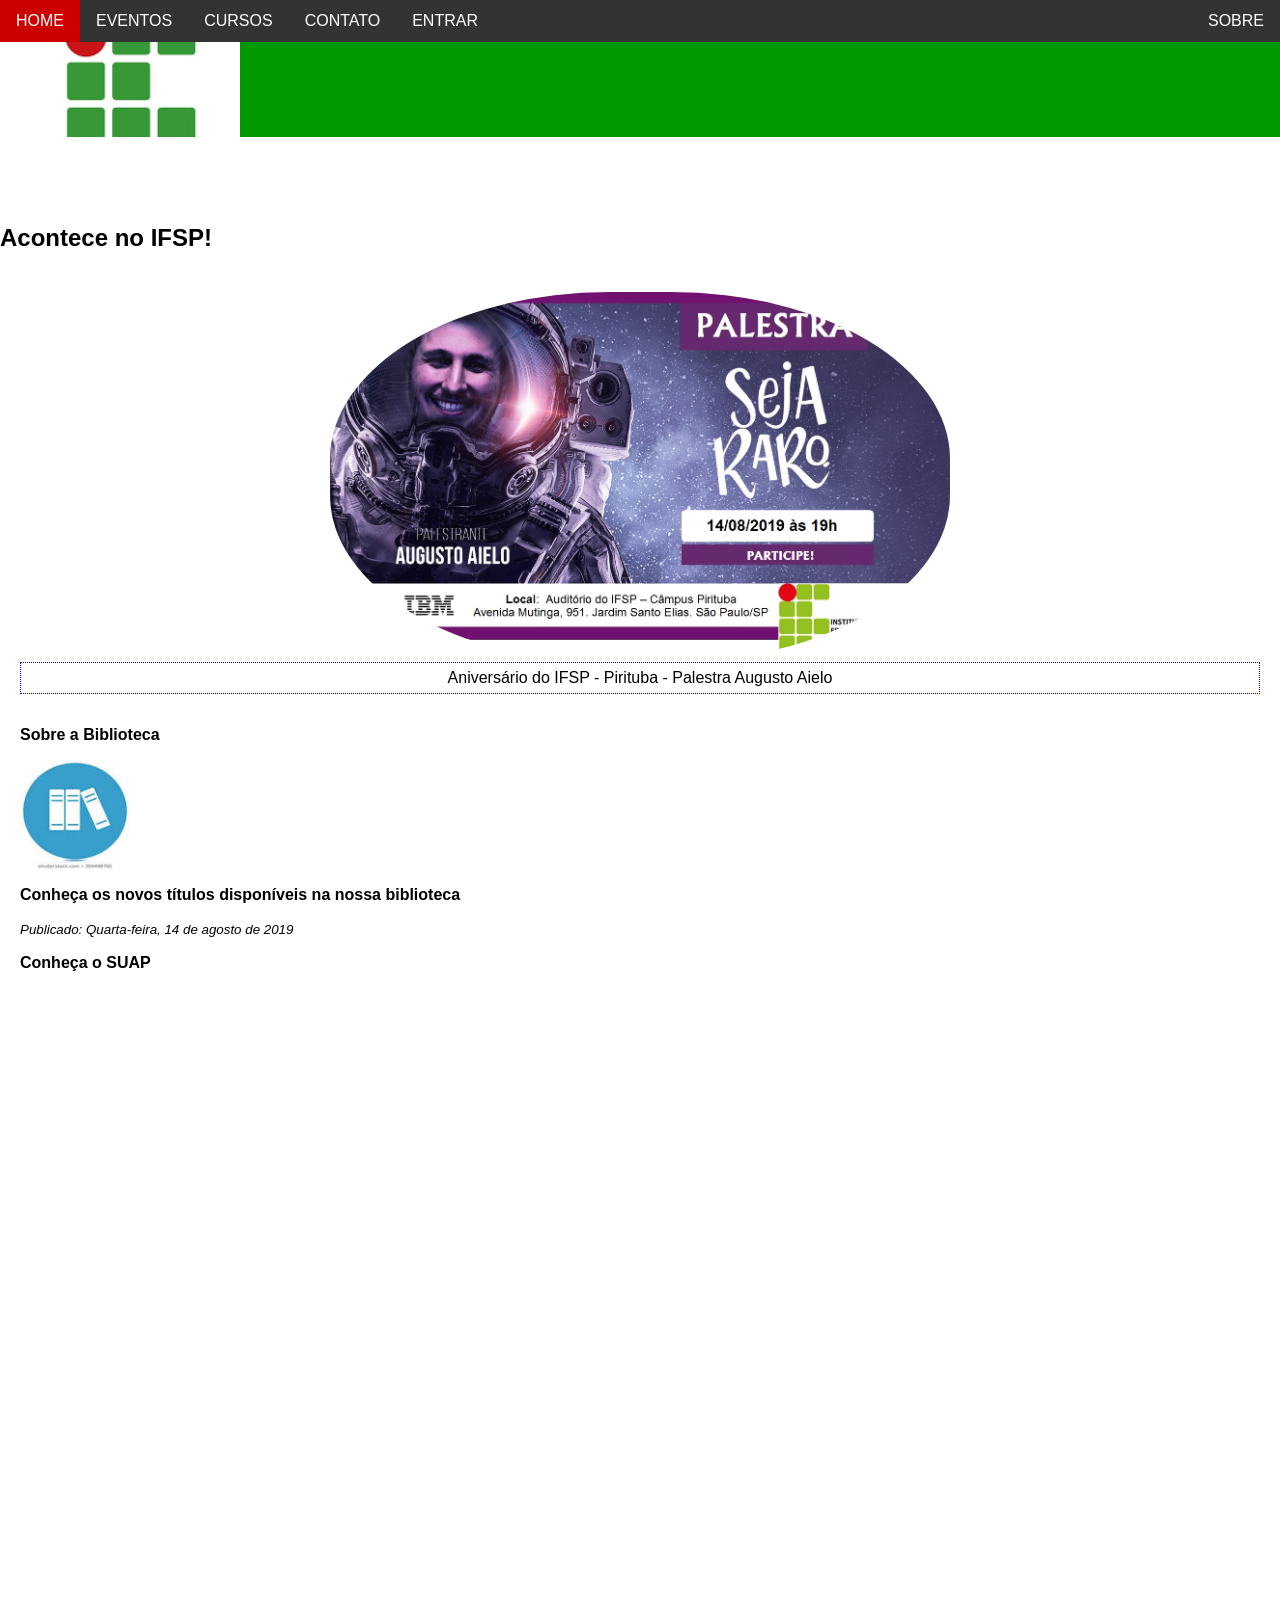
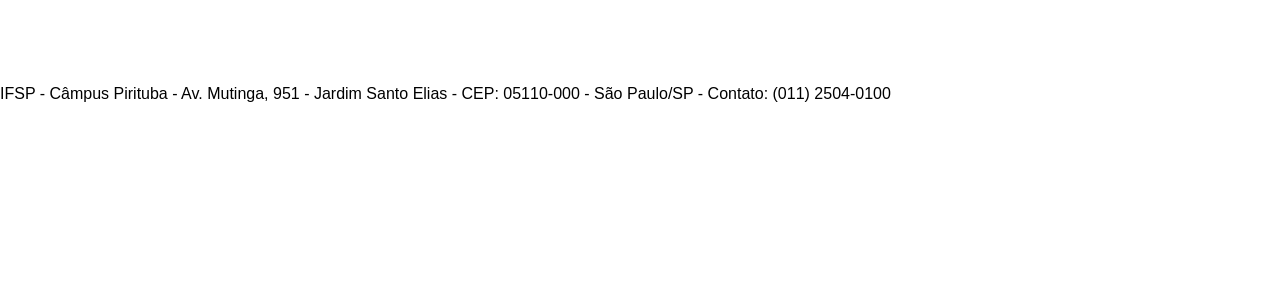
<file: index.html>
<!DOCTYPE html>
<html lang="pt-BR">
  <head>
    <meta charset="UTF-8" />
    <title>HOME - IFSP - Pirituba - CSS - Semana 06</title>
    <link rel="shortcut icon" href="favicon.ico" type="image/x-icon" />
    <link rel="stylesheet" href="css/conteudo.css" />
    <script src="js/disabling.js"></script>
  </head>

  <body id="top">
    <header id="cabecalho">
      <nav>
        <object width="100%" height="200px" data="menu.html"></object>
      </nav>
    </header>

    <main id="conteudo">
      <section id="bloco-evento-home">
        <h1>Acontece no IFSP!</h1>
        <figure>
          <a href="eventos.html" aria-label="Abrir página de eventos">
            <img id="img-palestra" src="SEJA_RARO.jpg" alt="Palestra Seja Raro" />
          </a>
          <figcaption>Aniversário do IFSP - Pirituba - Palestra Augusto Aielo</figcaption>
        </figure>
      </section>

      <section aria-labelledby="biblioteca" style="margin-left: 20px">
        <h2 id="biblioteca">Sobre a Biblioteca</h2>

        <p>
          <a href="#suap" aria-label="Ir para SUAP">
            <img src="library.jpeg" alt="Biblioteca" style="width:110px; height:110px; border-radius:0; margin:0" />
          </a>
        </p>

        <h2>Conheça os novos títulos disponíveis na nossa biblioteca</h2>
        <p><small><em>Publicado: Quarta-feira, 14 de agosto de 2019</em></small></p>

        <h2 id="suap">Conheça o SUAP</h2>
        <div class="videoWrapper">
          <iframe
            width="560"
            height="315"
            src="https://www.youtube.com/embed/yVbOcB1ryh0"
            title="YouTube video player"
            frameborder="0"
            allow="accelerometer; autoplay; clipboard-write; encrypted-media; gyroscope; picture-in-picture"
            allowfullscreen
          ></iframe>
        </div>
      </section>
    </main>

    <footer>
      <object width="100%" height="200px" data="rodape.html"></object>
    </footer>
  </body>
</html>
</file>
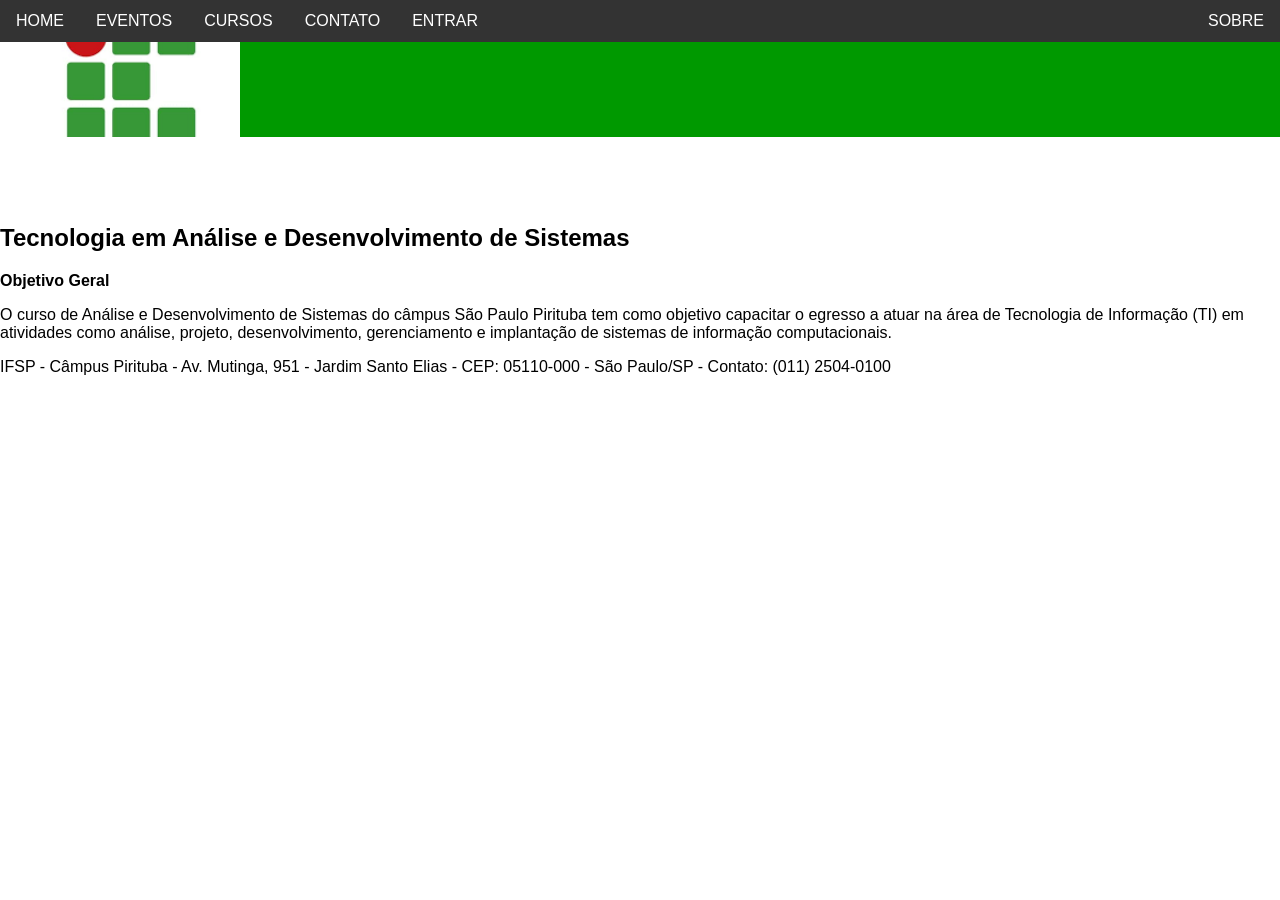
<file: ads.html>
<!DOCTYPE html>
<html lang="pt-BR">
  <head>
    <meta charset="UTF-8" />
    <meta name="viewport" content="width=device-width, initial-scale=1" />
    <link rel="shortcut icon" href="favicon.ico" type="image/x-icon" />
    <link rel="stylesheet" href="css/menu.css" />
    <link rel="stylesheet" href="css/conteudo.css" />
    <title>ADS - IFSP - Pirituba</title>
  </head>
  <body id="top">
    <header>
      <object width="100%" height="200px" data="menu.html"></object>
    </header>

    <main id="conteudo">
      <section>
        <h1>Tecnologia em Análise e Desenvolvimento de Sistemas</h1>
        <h2>Objetivo Geral</h2>
        <p>
          O curso de Análise e Desenvolvimento de Sistemas do câmpus São Paulo
          Pirituba tem como objetivo capacitar o egresso a atuar na área de
          Tecnologia de Informação (TI) em atividades como análise, projeto,
          desenvolvimento, gerenciamento e implantação de sistemas de informação
          computacionais.
        </p>
      </section>
    </main>

    <footer>
      <object width="100%" height="200px" data="rodape.html"></object>
    </footer>
  </body>
</html>
</file>
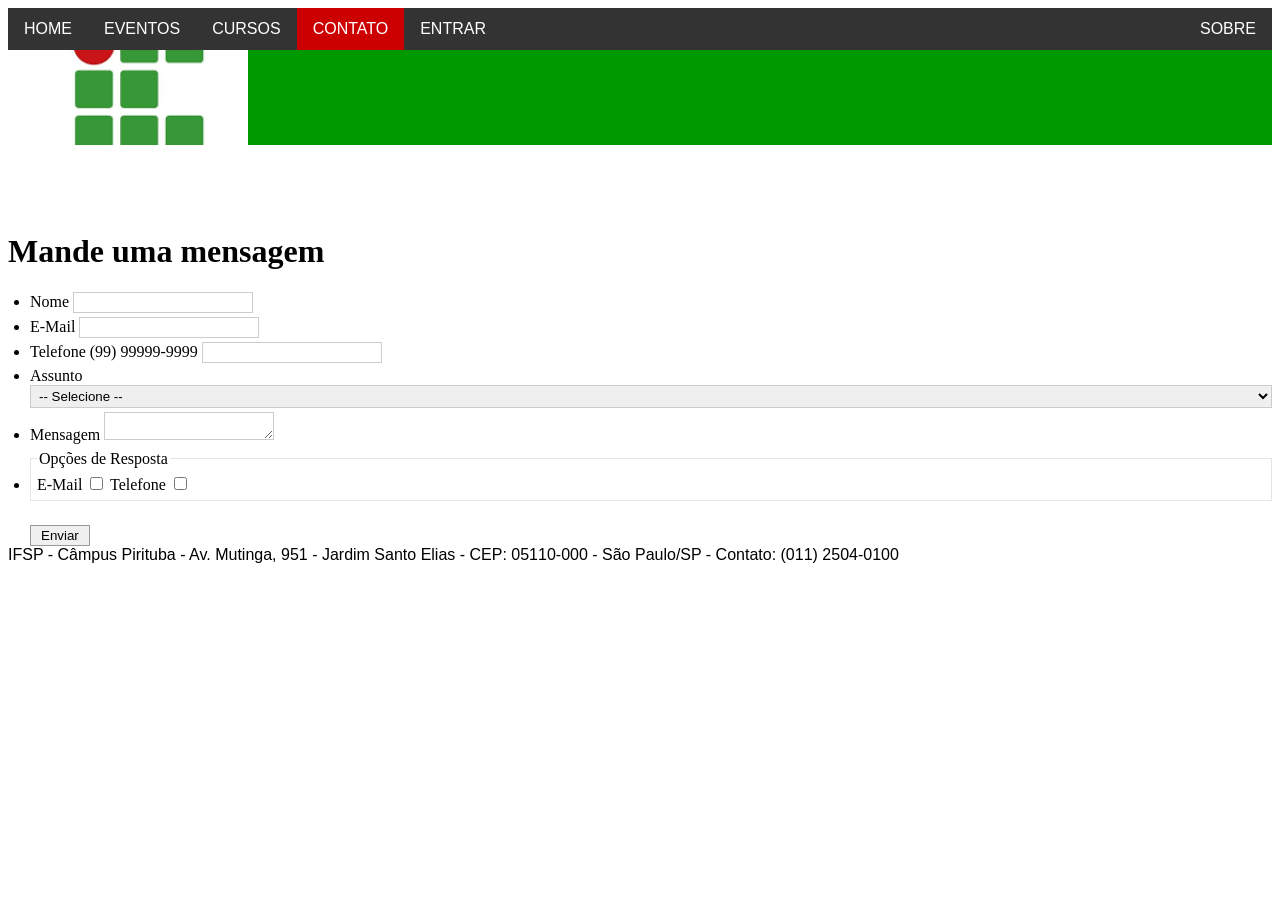
<file: contato.html>
<!DOCTYPE html>
<html lang="pt-BR">
  <head>
    <meta charset="UTF-8" />
    <title>Contato - IFSP - Pirituba</title>
    <link rel="shortcut icon" href="favicon.ico" type="image/x-icon" />
    <link rel="stylesheet" href="css/formularios.css" />
    <script src="js/disabling.js"></script>
  </head>
  <body>
    <header id="cabecalho">
      <nav>
        <object width="100%" height="200px" data="menu.html"></object>
      </nav>
    </header>

    <main>
      <h1>Mande uma mensagem</h1>
      <form method="POST">
        <ul>
          <li>
            <label for="contato-nome">Nome</label>
            <input type="text" name="nome" id="contato-nome" required />
          </li>
          <li>
            <label for="contato-email">E-Mail</label>
            <input type="email" name="email" id="contato-email" />
          </li>
          <li>
            <label for="contato-telefone">Telefone (99) 99999-9999 </label>
            <input type="tel" name="telefone" id="contato-telefone" pattern="\\([0-9]{2}\\) [0-9]{4,6}-[0-9]{3,4}$" />
          </li>
          <li>
            <label for="contato-assunto">Assunto</label>
            <select name="assunto" id="contato-assunto" required>
              <option value=""> -- Selecione --</option>
              <option value="R">Reclamação</option>
              <option value="S">Sugestão</option>
            </select>
          </li>
          <li>
            <label for="contato-mensagem">Mensagem</label>
            <textarea name="mensagem" id="contato-mensagem"></textarea>
          </li>
          <li>
            <fieldset>
              <legend>Opções de Resposta</legend>
              <label for="contato-resposta-email">E-Mail
                <input id="contato-resposta-email" type="checkbox" name="resposta" value="E" />
              </label>
              <label for="contato-resposta-telefone">Telefone</label>
              <input id="contato-resposta-telefone" type="checkbox" name="resposta" value="T" />
            </fieldset>
          </li>
          <br />
          <input type="submit" value="Enviar" />
        </ul>
      </form>
    </main>

    <footer>
      <object width="100%" height="200px" data="rodape.html"></object>
    </footer>
  </body>
</html>
</file>
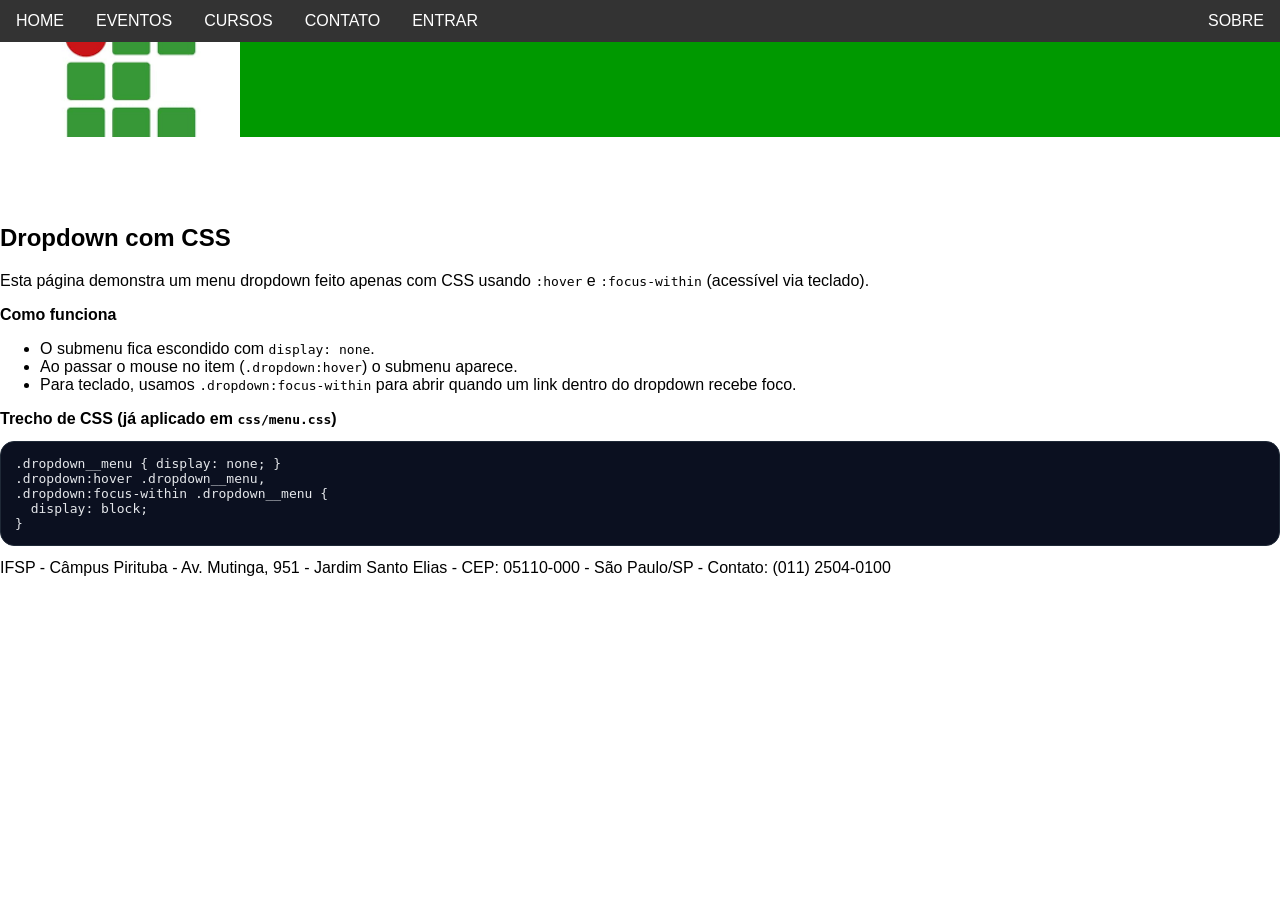
<file: css-dropdown.html>
<!DOCTYPE html>
<html lang="pt-BR">
  <head>
    <meta charset="UTF-8" />
    <meta name="viewport" content="width=device-width, initial-scale=1" />
    <link rel="shortcut icon" href="favicon.ico" type="image/x-icon" />
    <link rel="stylesheet" href="css/menu.css" />
    <link rel="stylesheet" href="css/conteudo.css" />
    <title>CSS Dropdown - Semana 06</title>
  </head>
  <body id="top">
    <header>
      <object width="100%" height="200px" data="menu.html"></object>
    </header>

    <main id="conteudo">
      <section>
        <h1>Dropdown com CSS</h1>
        <p>
          Esta página demonstra um menu dropdown feito apenas com CSS usando
          <code>:hover</code> e <code>:focus-within</code> (acessível via teclado).
        </p>

        <h2>Como funciona</h2>
        <ul>
          <li>
            O submenu fica escondido com <code>display: none</code>.
          </li>
          <li>
            Ao passar o mouse no item (<code>.dropdown:hover</code>) o submenu
            aparece.
          </li>
          <li>
            Para teclado, usamos <code>.dropdown:focus-within</code> para abrir
            quando um link dentro do dropdown recebe foco.
          </li>
        </ul>

        <h2>Trecho de CSS (já aplicado em <code>css/menu.css</code>)</h2>
        <pre
          style="
            white-space: pre-wrap;
            background: #0b1020;
            color: #e5e7eb;
            padding: 14px;
            border-radius: 14px;
            border: 1px solid #1f2937;
          "
        >
.dropdown__menu { display: none; }
.dropdown:hover .dropdown__menu,
.dropdown:focus-within .dropdown__menu {
  display: block;
}</pre
        >
      </section>
    </main>

    <footer>
      <object width="100%" height="200px" data="rodape.html"></object>
    </footer>
  </body>
</html>
</file>
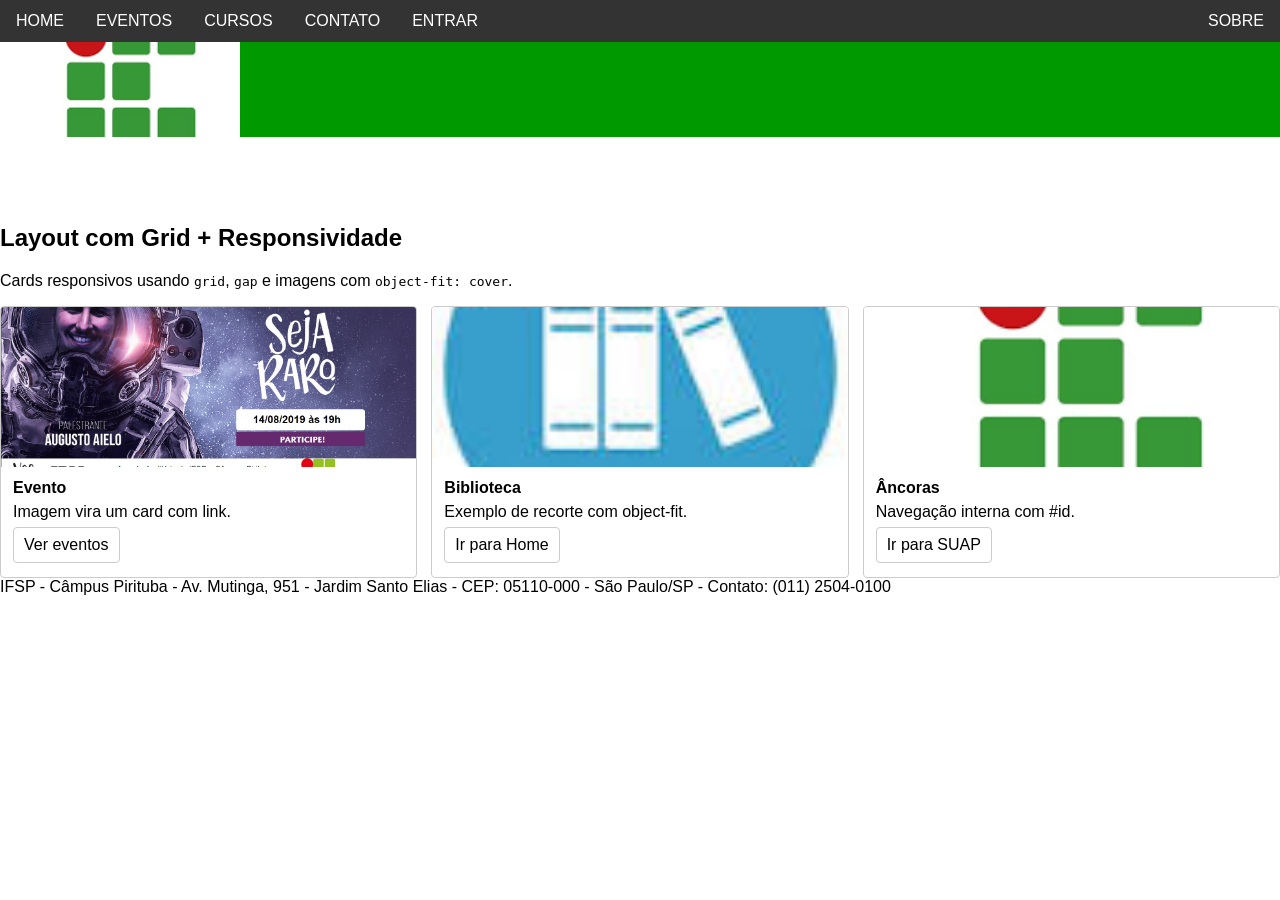
<file: css-layout.html>
<!DOCTYPE html>
<html lang="pt-BR">
  <head>
    <meta charset="UTF-8" />
    <meta name="viewport" content="width=device-width, initial-scale=1" />
    <link rel="shortcut icon" href="favicon.ico" type="image/x-icon" />
    <link rel="stylesheet" href="css/menu.css" />
    <link rel="stylesheet" href="css/conteudo.css" />
    <title>CSS Layout - Semana 06</title>
    <style>
      .grid {
        display: grid;
        grid-template-columns: repeat(3, minmax(0, 1fr));
        gap: 14px;
      }

      @media (max-width: 900px) {
        .grid {
          grid-template-columns: repeat(2, minmax(0, 1fr));
        }
      }

      @media (max-width: 560px) {
        .grid {
          grid-template-columns: 1fr;
        }
      }

      .card {
        border: 1px solid #ccc;
        border-radius: 4px;
        background: #fff;
        overflow: hidden;
        box-shadow: none;
        display: flex;
        flex-direction: column;
      }

      .card img {
        width: 100%;
        height: 160px;
        object-fit: cover;
        display: block;
      }

      .card__body {
        padding: 12px 12px 14px;
        display: flex;
        flex-direction: column;
        gap: 6px;
      }

      .card__title {
        margin: 0;
        font-weight: 700;
      }

      .card__link {
        align-self: flex-start;
        text-decoration: none;
        color: #000;
        border: 1px solid #ccc;
        padding: 8px 10px;
        border-radius: 4px;
      }

      .card__link:hover,
      .card__link:focus-visible {
        background: #ddd;
        outline: none;
      }
    </style>
  </head>
  <body id="top">
    <header>
      <object width="100%" height="200px" data="menu.html"></object>
    </header>

    <main id="conteudo">
      <section>
        <h1>Layout com Grid + Responsividade</h1>
        <p>
          Cards responsivos usando <code>grid</code>, <code>gap</code> e imagens
          com <code>object-fit: cover</code>.
        </p>

        <div class="grid" role="list">
          <article class="card" role="listitem">
            <img src="SEJA_RARO.jpg" alt="Evento Seja Raro" loading="lazy" />
            <div class="card__body">
              <p class="card__title">Evento</p>
              <div>Imagem vira um card com link.</div>
              <a class="card__link" href="eventos.html">Ver eventos</a>
            </div>
          </article>

          <article class="card" role="listitem">
            <img src="library.jpeg" alt="Biblioteca" loading="lazy" />
            <div class="card__body">
              <p class="card__title">Biblioteca</p>
              <div>Exemplo de recorte com object-fit.</div>
              <a class="card__link" href="index.html#biblioteca">Ir para Home</a>
            </div>
          </article>

          <article class="card" role="listitem">
            <img src="ifsp.png" alt="IFSP" loading="lazy" />
            <div class="card__body">
              <p class="card__title">Âncoras</p>
              <div>Navegação interna com #id.</div>
              <a class="card__link" href="index.html#suap">Ir para SUAP</a>
            </div>
          </article>
        </div>
      </section>
    </main>

    <footer>
      <object width="100%" height="200px" data="rodape.html"></object>
    </footer>
  </body>
</html>
</file>
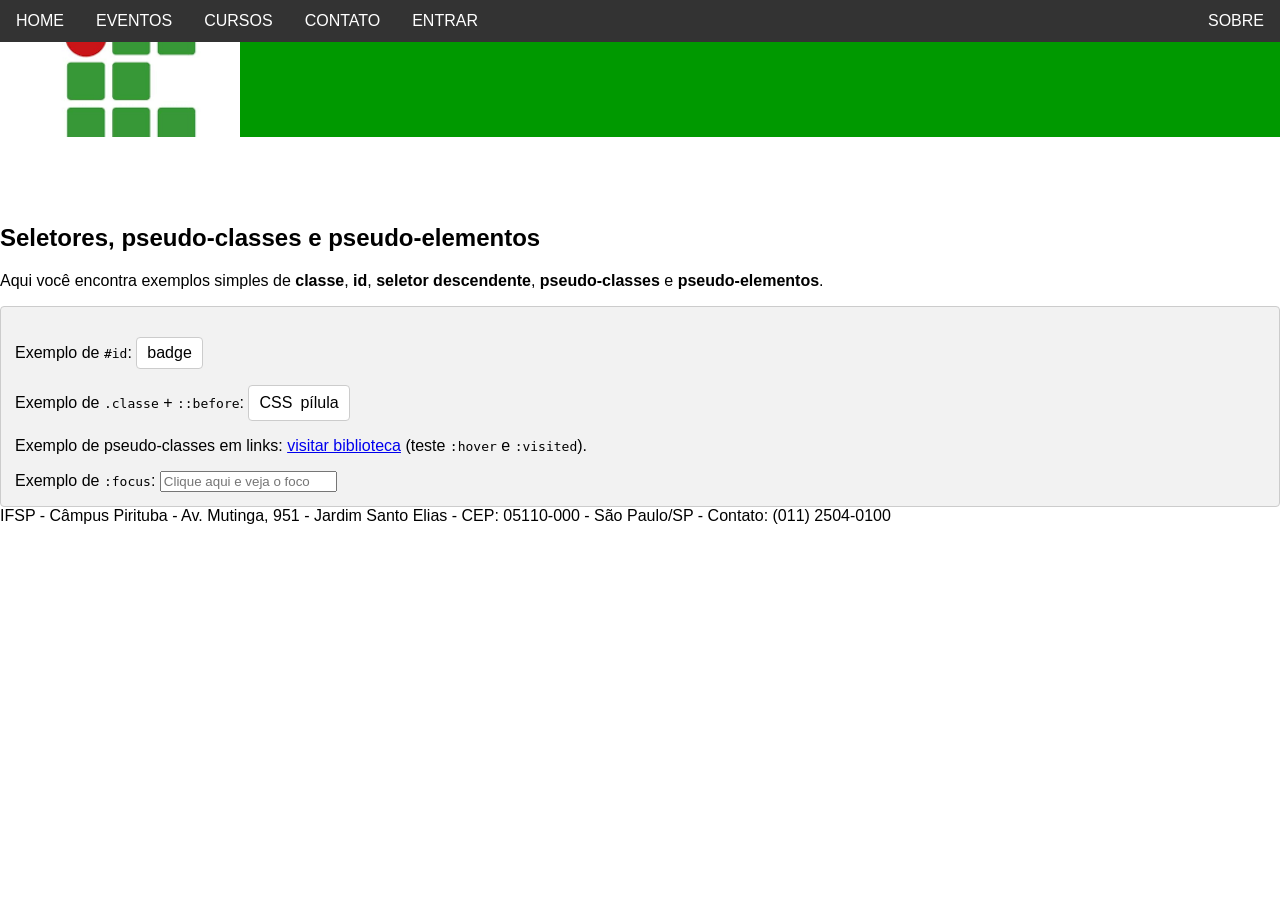
<file: css-selectors.html>
<!DOCTYPE html>
<html lang="pt-BR">
  <head>
    <meta charset="UTF-8" />
    <meta name="viewport" content="width=device-width, initial-scale=1" />
    <link rel="shortcut icon" href="favicon.ico" type="image/x-icon" />
    <link rel="stylesheet" href="css/menu.css" />
    <link rel="stylesheet" href="css/conteudo.css" />
    <title>CSS Seletores - Semana 06</title>
    <style>
      .demo {
        border: 1px solid #ccc;
        background: #f2f2f2;
        padding: 14px;
        border-radius: 4px;
      }

      #badge {
        display: inline-block;
        padding: 6px 10px;
        border-radius: 4px;
        background: #fff;
        border: 1px solid #ccc;
      }

      .demo a {
        color: #0000ee;
      }

      .demo a:hover {
        border-bottom-style: solid;
      }

      .demo a:visited {
        color: #6d28d9;
      }

      .pill::before {
        content: "CSS";
        margin-right: 8px;
      }

      .pill {
        display: inline-flex;
        align-items: center;
        padding: 8px 10px;
        border-radius: 4px;
        border: 1px solid #ccc;
        background: #fff;
      }

      input[type="text"].input-demo:focus {
        outline: 2px solid #999;
      }
    </style>
  </head>
  <body id="top">
    <header>
      <object width="100%" height="200px" data="menu.html"></object>
    </header>

    <main id="conteudo">
      <section>
        <h1>Seletores, pseudo-classes e pseudo-elementos</h1>
        <p>
          Aqui você encontra exemplos simples de <strong>classe</strong>,
          <strong>id</strong>, <strong>seletor descendente</strong>,
          <strong>pseudo-classes</strong> e <strong>pseudo-elementos</strong>.
        </p>

        <div class="demo">
          <p>
            Exemplo de <code>#id</code>:
            <span id="badge">badge</span>
          </p>

          <p>
            Exemplo de <code>.classe</code> + <code>::before</code>:
            <span class="pill">pílula</span>
          </p>

          <p>
            Exemplo de pseudo-classes em links:
            <a href="index.html#biblioteca">visitar biblioteca</a>
            (teste <code>:hover</code> e <code>:visited</code>).
          </p>

          <label for="i">Exemplo de <code>:focus</code>:</label>
          <input
            id="i"
            type="text"
            class="input-demo"
            placeholder="Clique aqui e veja o foco"
          />
        </div>
      </section>
    </main>

    <footer>
      <object width="100%" height="200px" data="rodape.html"></object>
    </footer>
  </body>
</html>
</file>
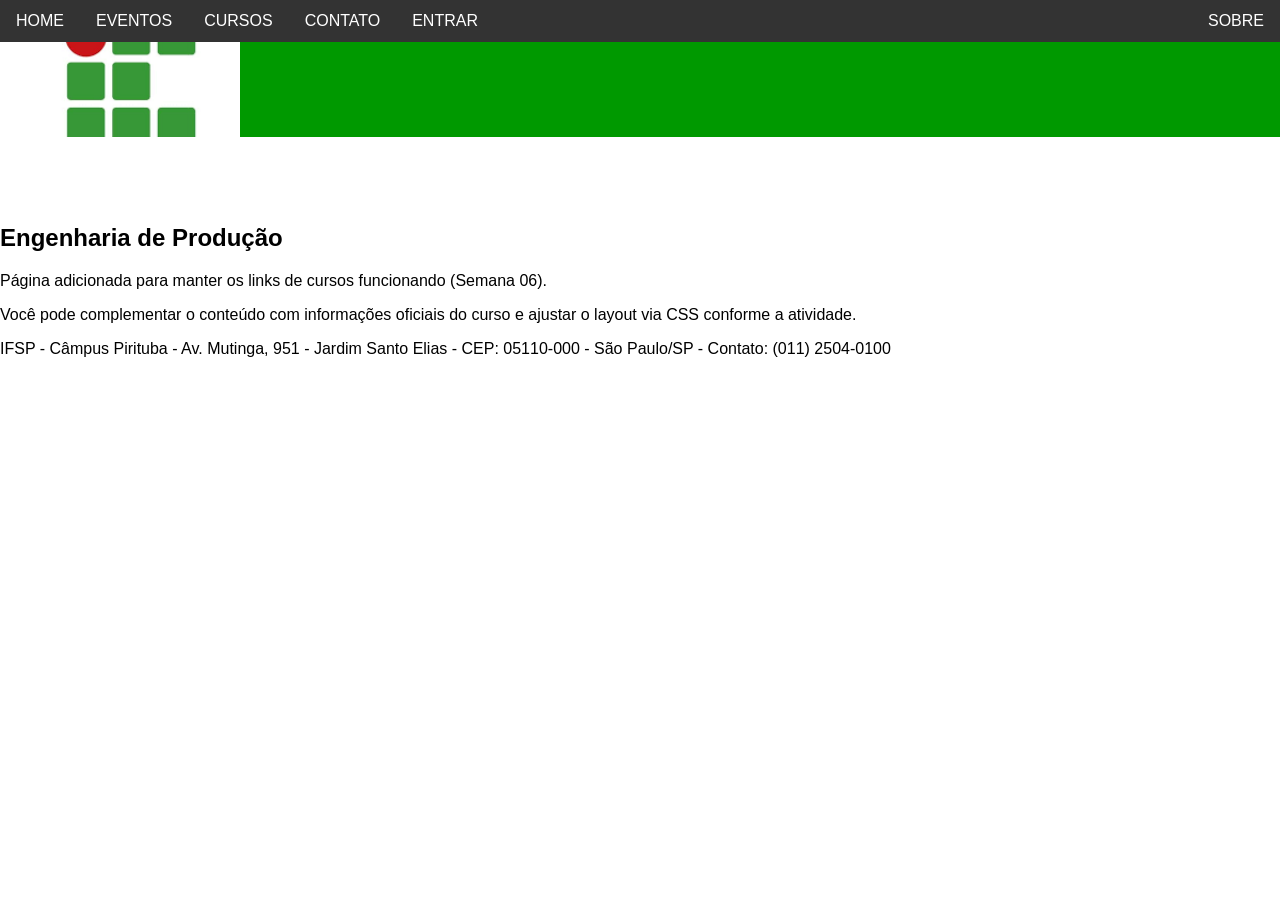
<file: engenharia-producao.html>
<!DOCTYPE html>
<html lang="pt-BR">
  <head>
    <meta charset="UTF-8" />
    <meta name="viewport" content="width=device-width, initial-scale=1" />
    <link rel="shortcut icon" href="favicon.ico" type="image/x-icon" />
    <link rel="stylesheet" href="css/menu.css" />
    <link rel="stylesheet" href="css/conteudo.css" />
    <title>Engenharia de Produção - IFSP - Pirituba</title>
  </head>
  <body id="top">
    <header>
      <object width="100%" height="200px" data="menu.html"></object>
    </header>
    <main id="conteudo">
      <section>
        <h1>Engenharia de Produção</h1>
        <p>
          Página adicionada para manter os links de cursos funcionando (Semana 06).
        </p>
        <p>
          Você pode complementar o conteúdo com informações oficiais do curso e
          ajustar o layout via CSS conforme a atividade.
        </p>
      </section>
    </main>
    <footer>
      <object width="100%" height="200px" data="rodape.html"></object>
    </footer>
  </body>
</html>
</file>
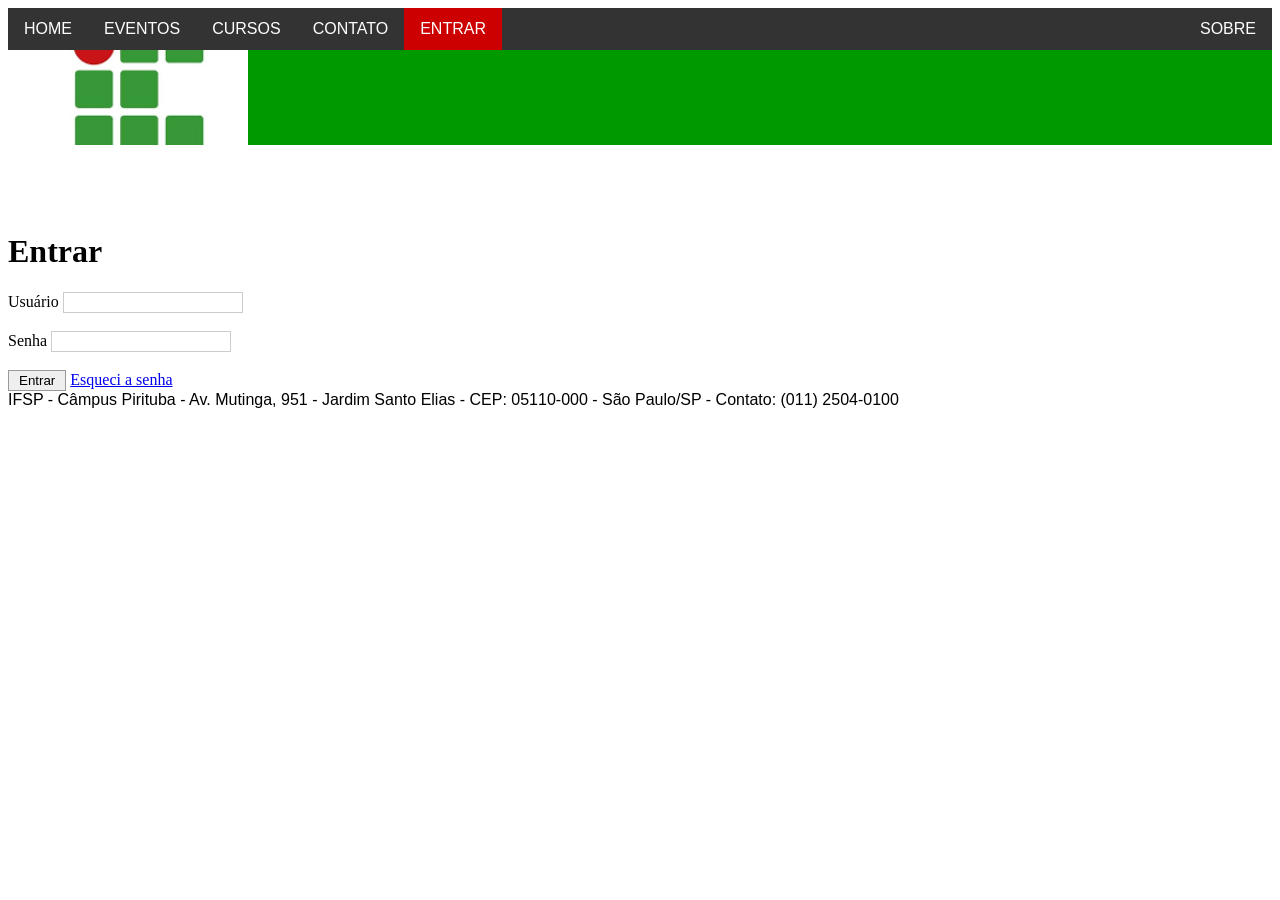
<file: entrar.html>
<!DOCTYPE html>
<html lang="pt-BR">
  <head>
    <meta charset="UTF-8" />
    <title>Entrar - IFSP - Pirituba</title>
    <link rel="shortcut icon" href="favicon.ico" type="image/x-icon" />
    <link rel="stylesheet" href="css/formularios.css" />
    <script src="js/disabling.js"></script>
  </head>
  <body>
    <header id="cabecalho">
      <nav>
        <object width="100%" height="200px" data="menu.html"></object>
      </nav>
    </header>

    <main>
      <h1>Entrar</h1>
      <form method="POST">
        <div>
          <label for="entrar-usuario">Usuário</label>
          <input type="text" name="usuario" id="entrar-usuario" required />
        </div>
        <br />
        <div>
          <label for="entrar-senha">Senha</label>
          <input type="password" name="senha" id="entrar-senha" required />
        </div>
        <br />
        <div>
          <input type="submit" value="Entrar" />
          <a href="#">Esqueci a senha</a>
        </div>
      </form>
    </main>

    <footer>
      <object width="100%" height="200px" data="rodape.html"></object>
    </footer>
  </body>
</html>
</file>
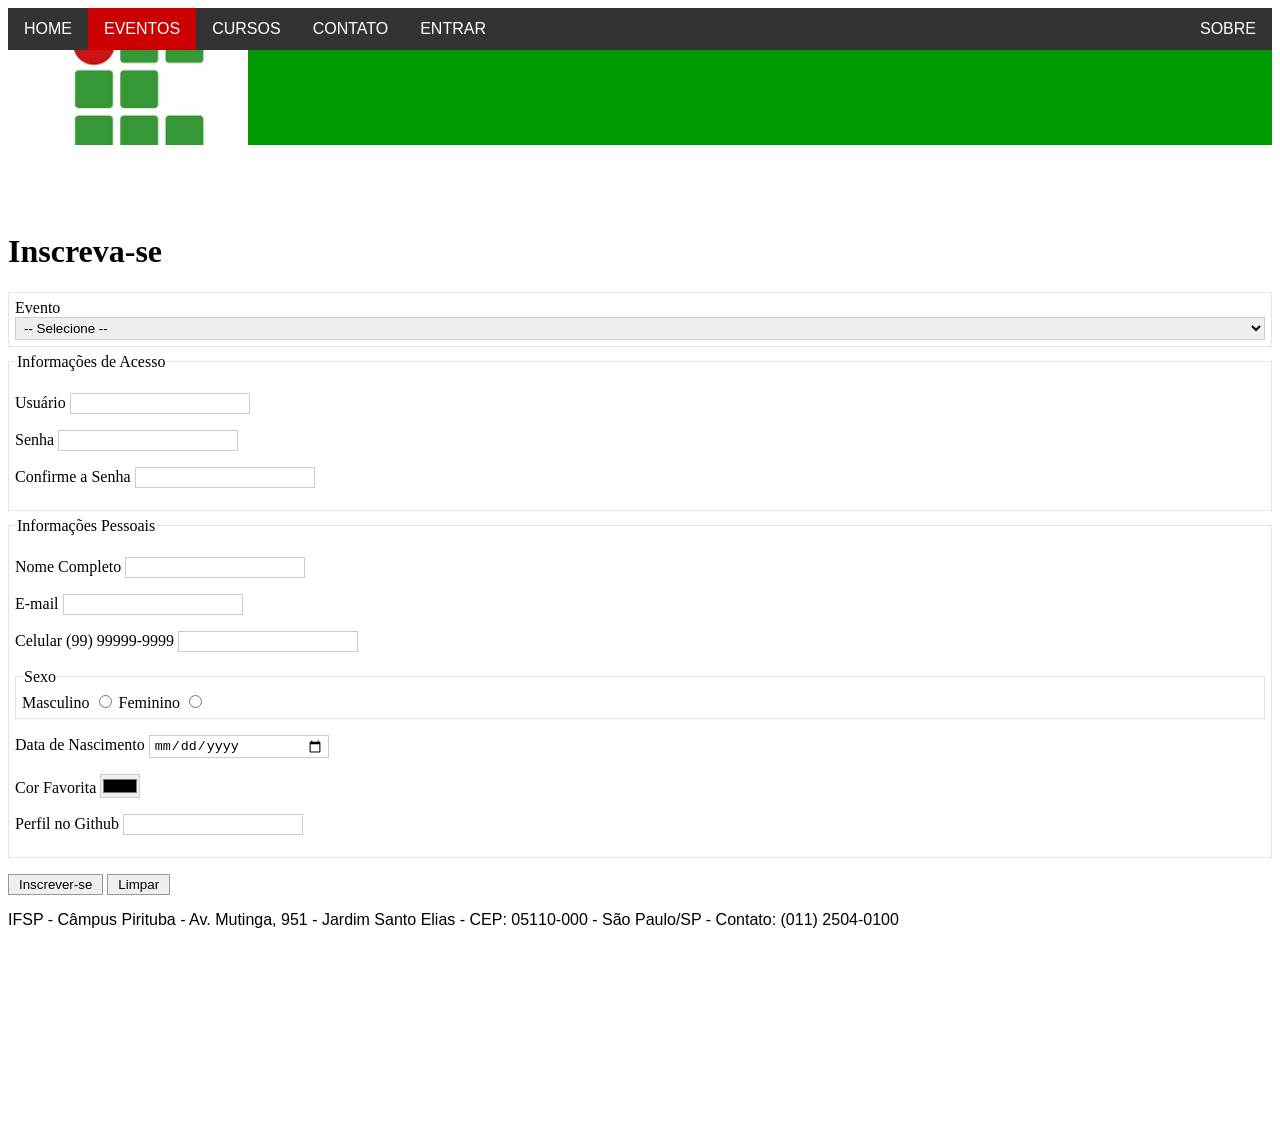
<file: eventos.html>
<!DOCTYPE html>
<html lang="pt-BR">
  <head>
    <meta charset="UTF-8" />
    <title>Eventos - IFSP - Pirituba</title>
    <link rel="shortcut icon" href="favicon.ico" type="image/x-icon" />
    <link rel="stylesheet" href="css/formularios.css" />
    <script src="js/disabling.js"></script>
  </head>
  <body>
    <header id="cabecalho">
      <nav>
        <object width="100%" height="200px" data="menu.html"></object>
      </nav>
    </header>

    <main>
      <h1>Inscreva-se</h1>
      <form method="POST">
        <fieldset>
          <label for="evento">Evento</label>
          <select name="assunto" id="evento" required>
            <option value=""> -- Selecione --</option>
            <option value="voe">Voe sem asas</option>
            <option value="jun">Festa junina</option>
            <option value="inf">Semana de tecnologia</option>
          </select>
        </fieldset>

        <fieldset>
          <legend>Informações de Acesso</legend>
          <p>
            <label for="inscrever-usuario">Usuário</label>
            <input type="text" name="usuario" id="inscrever-usuario" required />
          </p>
          <p>
            <label for="inscrever-senha">Senha</label>
            <input type="password" name="senha" id="inscrever-senha" required />
          </p>
          <p>
            <label for="inscrever-confirmar-senha">Confirme a Senha</label>
            <input type="password" name="confirmar-senha" id="inscrever-confirmar-senha" required />
          </p>
        </fieldset>

        <fieldset>
          <legend>Informações Pessoais</legend>
          <p>
            <label for="inscrever-nome">Nome Completo</label>
            <input type="text" name="nome" id="inscrever-nome" required />
          </p>
          <p>
            <label for="inscrever-email">E-mail</label>
            <input type="email" name="email" id="inscrever-email" required />
          </p>
          <p>
            <label for="inscrever-celular">Celular (99) 99999-9999</label>
            <input type="tel" name="celular" id="inscrever-celular" pattern="\\([0-9]{2}\\) [0-9]{4,6}-[0-9]{3,4}$" />
          </p>

          <fieldset>
            <legend>Sexo</legend>
            <label for="inscrever-sexo-masc">Masculino
              <input id="inscrever-sexo-masc" type="radio" name="sexo" value="M" />
            </label>
            <label for="inscrever-sexo-fem">Feminino
              <input id="inscrever-sexo-fem" type="radio" name="sexo" value="F" />
            </label>
          </fieldset>

          <p>
            <label for="inscrever-nascimento">Data de Nascimento</label>
            <input type="date" name="nascimento" id="inscrever-nascimento" />
          </p>
          <p>
            <label for="inscrever-cor">Cor Favorita</label>
            <input type="color" name="cor" id="inscrever-cor" />
          </p>
          <p>
            <label for="inscrever-github">Perfil no Github</label>
            <input type="url" name="github" id="inscrever-github" />
          </p>
        </fieldset>

        <p>
          <input type="submit" value="Inscrever-se" />
          <input type="reset" value="Limpar" />
        </p>
      </form>
    </main>

    <footer>
      <object width="100%" height="200px" data="rodape.html"></object>
    </footer>
  </body>
</html>
</file>
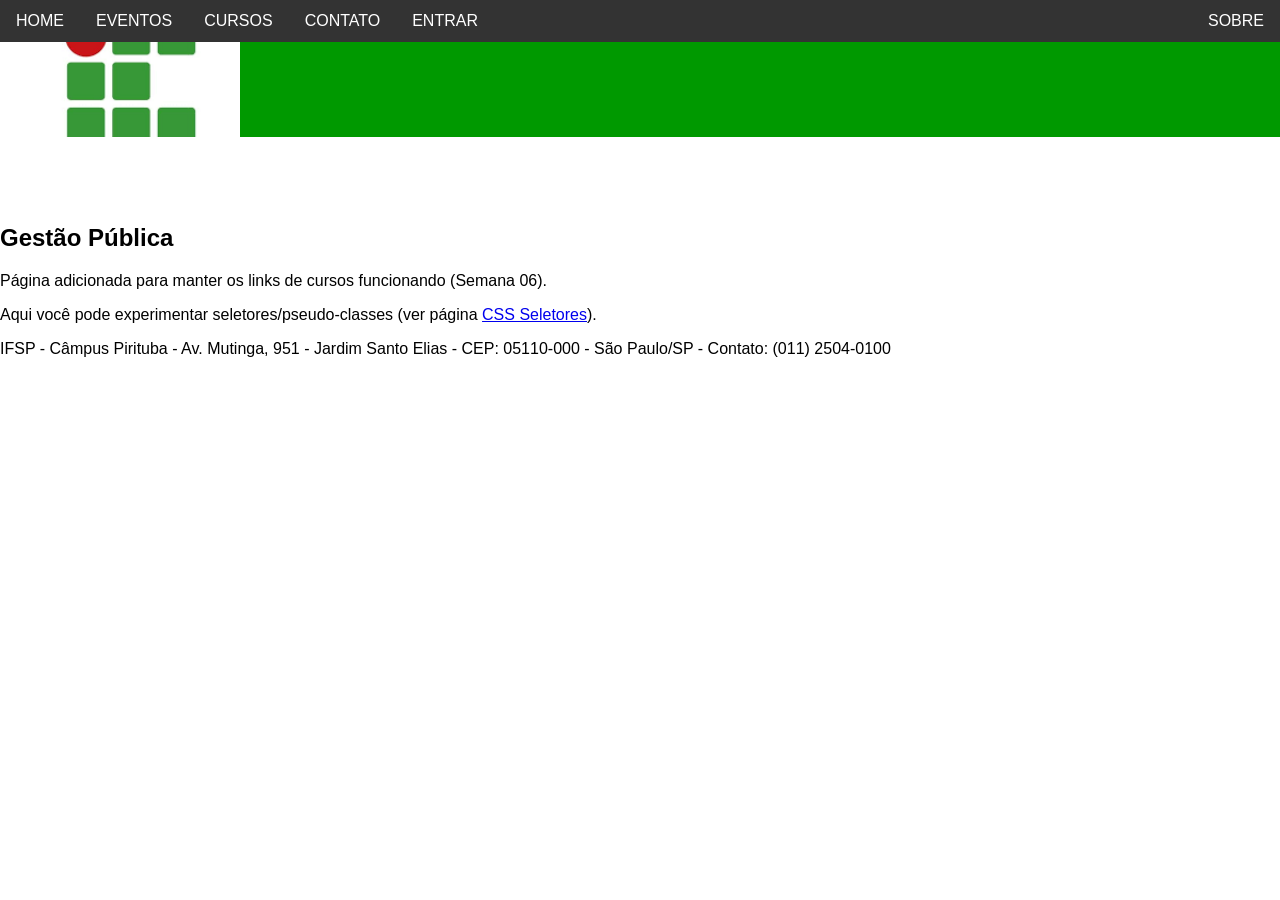
<file: gestao-publica.html>
<!DOCTYPE html>
<html lang="pt-BR">
  <head>
    <meta charset="UTF-8" />
    <meta name="viewport" content="width=device-width, initial-scale=1" />
    <link rel="shortcut icon" href="favicon.ico" type="image/x-icon" />
    <link rel="stylesheet" href="css/menu.css" />
    <link rel="stylesheet" href="css/conteudo.css" />
    <title>Gestão Pública - IFSP - Pirituba</title>
  </head>
  <body id="top">
    <header>
      <object width="100%" height="200px" data="menu.html"></object>
    </header>
    <main id="conteudo">
      <section>
        <h1>Gestão Pública</h1>
        <p>
          Página adicionada para manter os links de cursos funcionando (Semana 06).
        </p>
        <p>
          Aqui você pode experimentar seletores/pseudo-classes (ver página
          <a href="css-selectors.html">CSS Seletores</a>).
        </p>
      </section>
    </main>
    <footer>
      <object width="100%" height="200px" data="rodape.html"></object>
    </footer>
  </body>
</html>
</file>
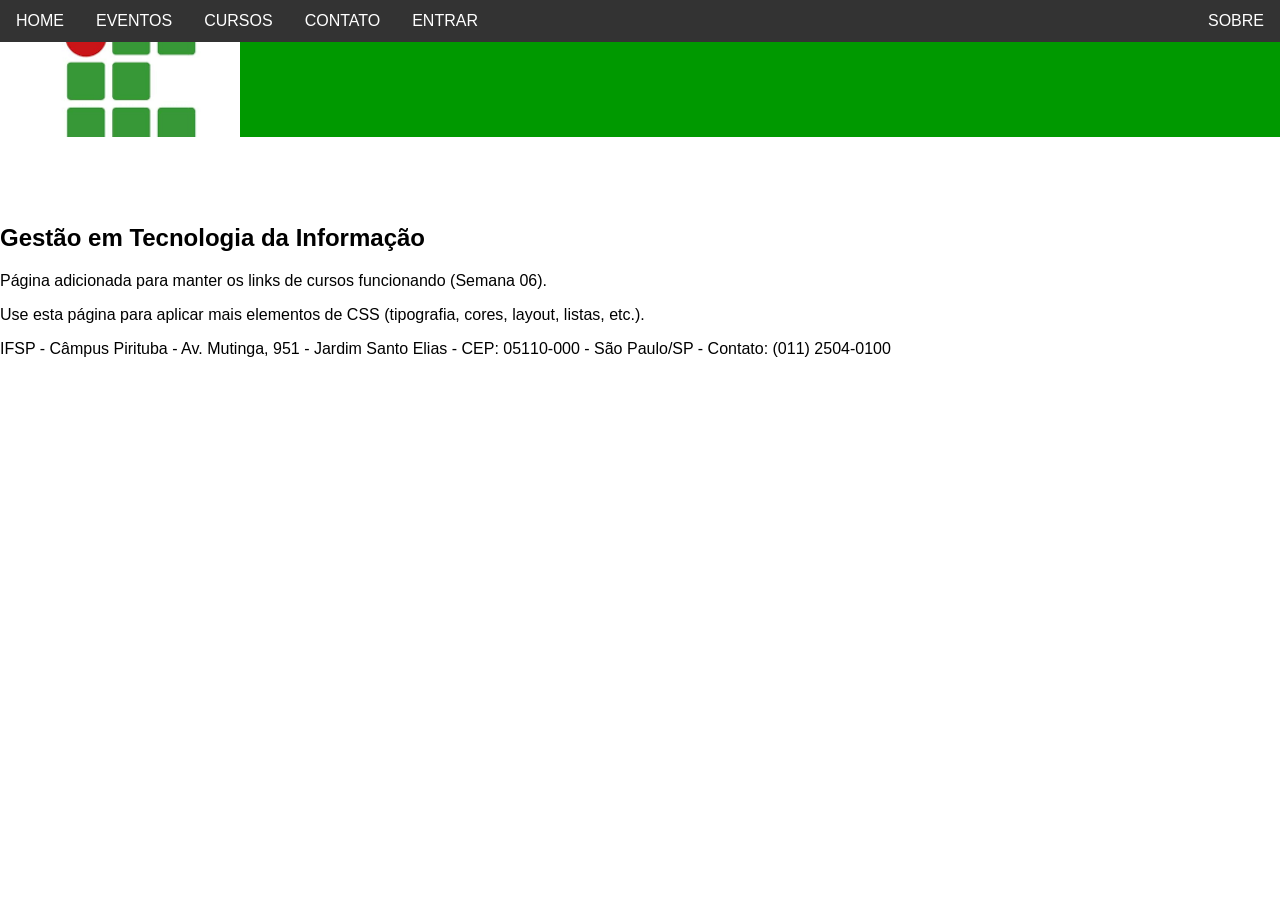
<file: gestao-ti.html>
<!DOCTYPE html>
<html lang="pt-BR">
  <head>
    <meta charset="UTF-8" />
    <meta name="viewport" content="width=device-width, initial-scale=1" />
    <link rel="shortcut icon" href="favicon.ico" type="image/x-icon" />
    <link rel="stylesheet" href="css/menu.css" />
    <link rel="stylesheet" href="css/conteudo.css" />
    <title>Gestão em TI - IFSP - Pirituba</title>
  </head>
  <body id="top">
    <header>
      <object width="100%" height="200px" data="menu.html"></object>
    </header>
    <main id="conteudo">
      <section>
        <h1>Gestão em Tecnologia da Informação</h1>
        <p>
          Página adicionada para manter os links de cursos funcionando (Semana 06).
        </p>
        <p>
          Use esta página para aplicar mais elementos de CSS (tipografia, cores,
          layout, listas, etc.).
        </p>
      </section>
    </main>
    <footer>
      <object width="100%" height="200px" data="rodape.html"></object>
    </footer>
  </body>
</html>
</file>
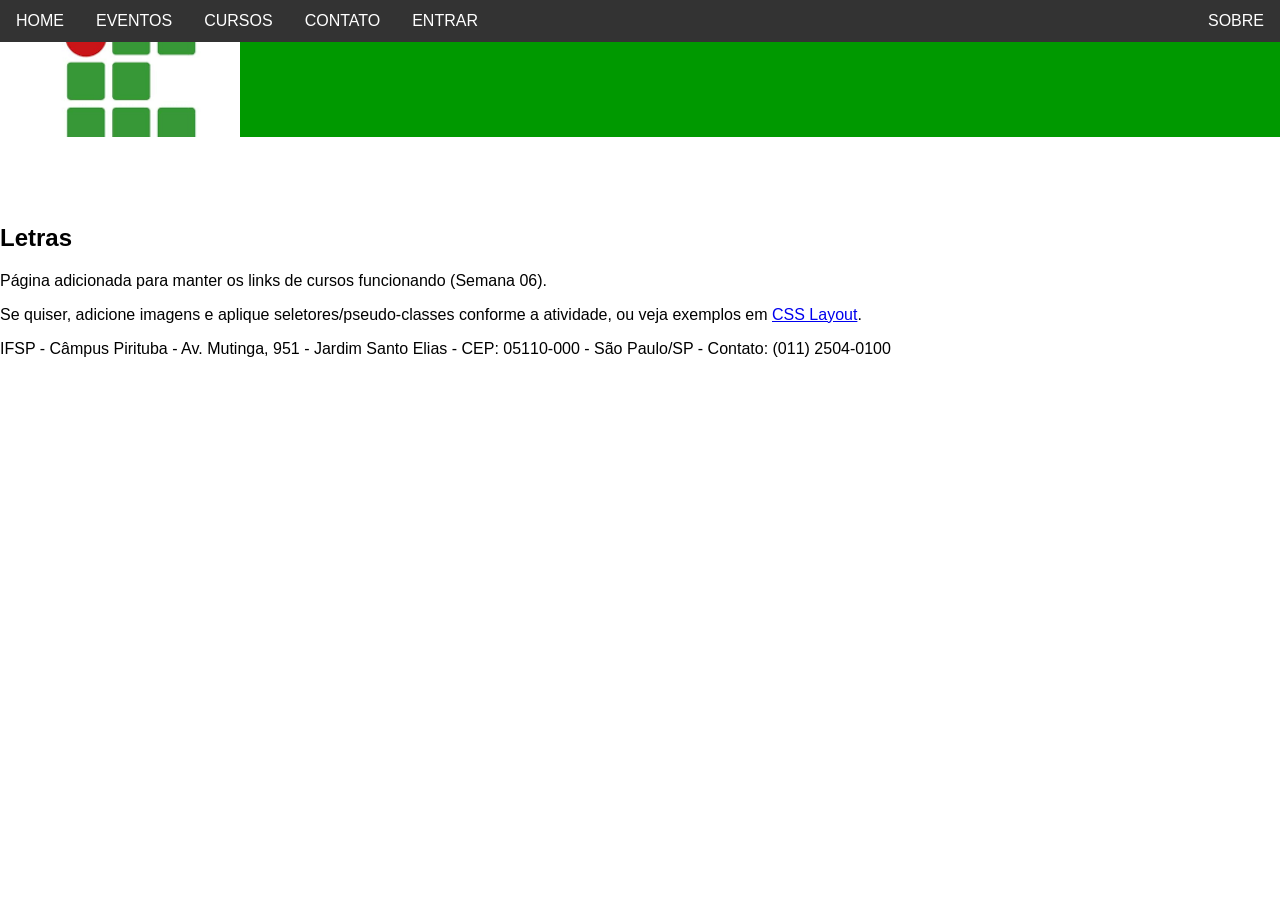
<file: letras.html>
<!DOCTYPE html>
<html lang="pt-BR">
  <head>
    <meta charset="UTF-8" />
    <meta name="viewport" content="width=device-width, initial-scale=1" />
    <link rel="shortcut icon" href="favicon.ico" type="image/x-icon" />
    <link rel="stylesheet" href="css/menu.css" />
    <link rel="stylesheet" href="css/conteudo.css" />
    <title>Letras - IFSP - Pirituba</title>
  </head>
  <body id="top">
    <header>
      <object width="100%" height="200px" data="menu.html"></object>
    </header>
    <main id="conteudo">
      <section>
        <h1>Letras</h1>
        <p>
          Página adicionada para manter os links de cursos funcionando (Semana 06).
        </p>
        <p>
          Se quiser, adicione imagens e aplique seletores/pseudo-classes conforme a
          atividade, ou veja exemplos em <a href="css-layout.html">CSS Layout</a>.
        </p>
      </section>
    </main>
    <footer>
      <object width="100%" height="200px" data="rodape.html"></object>
    </footer>
  </body>
</html>
</file>
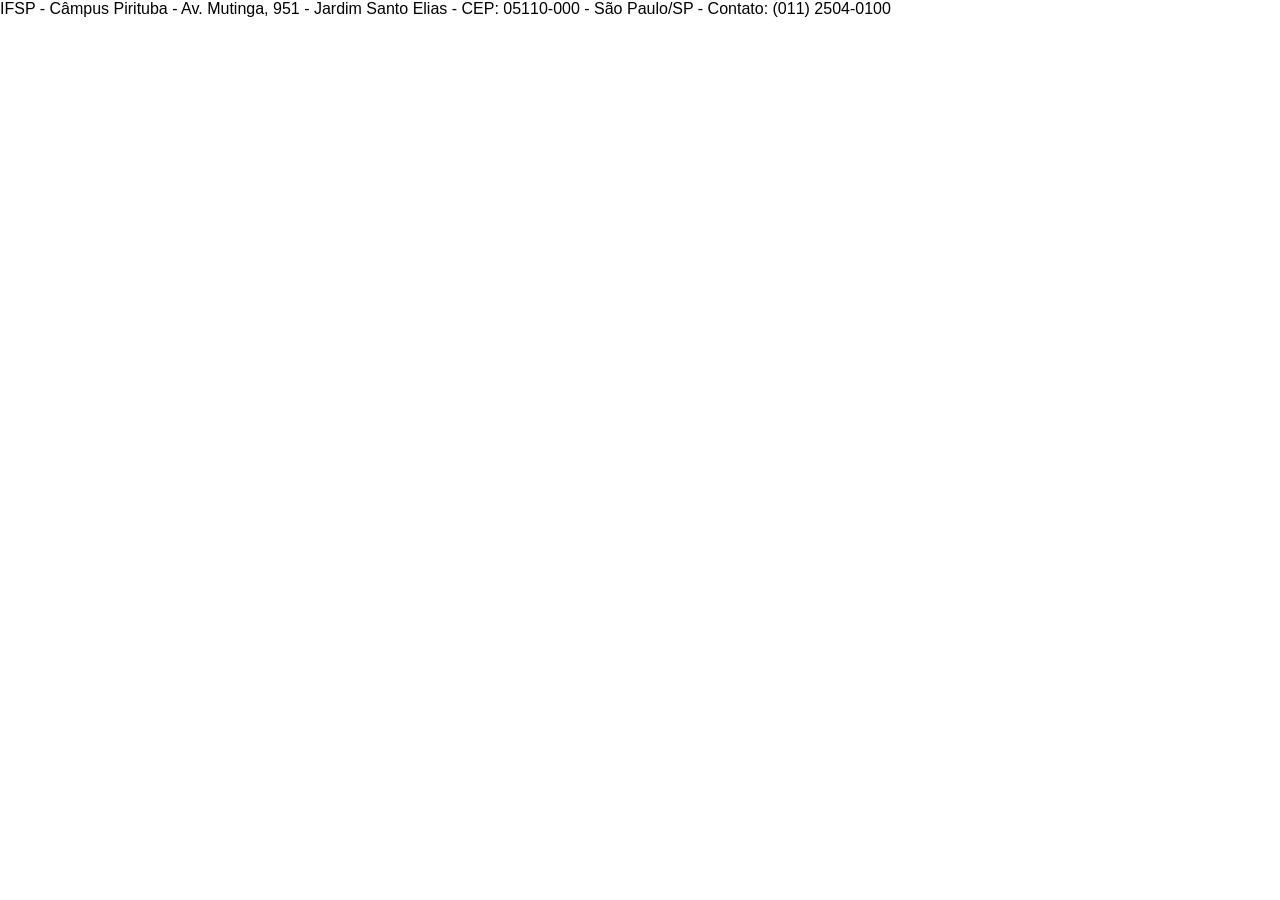
<file: rodape.html>
<!DOCTYPE html>
<html lang="pt-BR">
  <head>
    <meta charset="UTF-8" />
    <meta name="viewport" content="width=device-width, initial-scale=1" />
    <link rel="stylesheet" href="css/conteudo.css" />
    <title>Rodapé</title>
  </head>
  <body>
    <footer class="footerBar">
      IFSP - Câmpus Pirituba - Av. Mutinga, 951 - Jardim Santo Elias - CEP:
      05110-000 - São Paulo/SP - Contato: (011) 2504-0100
    </footer>
  </body>
</html>
</file>
<file: css/conteudo.css>
@charset "UTF-8";

body {
  margin: 0;
  font-family: Arial, Helvetica, sans-serif;
}

#conteudo {
  width: 100%;
}

img {
  /* border-radius: 50%; */
  display: block;
  margin-left: auto;
  margin-right: auto;
  width: 50%;
  height: auto;
}

figure {
  display: inline-block;
  border: 0px dotted gray;
  margin: 20px;
}

figure img {
  vertical-align: top;
}

/* Banner do evento em formato oval (como no modelo) */
#img-palestra {
  border-radius: 45%;
}

figure figcaption {
  border: 1px dotted blue;
  text-align: center;
  padding: 6px 8px;
}

aside p {
  text-align: center;
}

aside h3,
section h2 {
  text-align: left;
  font-size: 1em;
  font-weight: bold;
  margin-top: 12px;
  margin-bottom: 4px;
}

h1 {
  text-align: left;
}

/* vídeo responsivo */
.videoWrapper {
  position: relative;
  width: 100%;
  max-width: 560px;
  margin: 0 auto;
  padding-bottom: 56.25%;
  height: 0;
  overflow: hidden;
}

.videoWrapper iframe {
  position: absolute;
  top: 0;
  left: 0;
  width: 100%;
  height: 100%;
}

#bloco-evento-home {
  width: 100%;
  text-align: center;
}

#bloco-evento-home figure {
  display: inline-block;
}
</file>
<file: css/menu.css>
@charset "UTF-8";

* {
  box-sizing: border-box;
}

body {
  margin: 0;
  font-family: Arial, Helvetica, sans-serif;
}

/* Barra do menu (como no modelo) */
.menuHeader {
  background: #333;
  color: #fff;
  width: 100%;
}

.menu {
  list-style: none;
  margin: 0;
  padding: 0;
  display: flex;
  align-items: stretch;
}

.menu__item {
  position: relative;
}

.menu__link {
  display: block;
  padding: 12px 16px;
  color: #fff;
  text-decoration: none;
}

/* Hover e item ativo vermelho */
.menu__link:hover,
.menu__link.is-active {
  background: #c00;
}

/* Dropdown */
.dropdown__menu {
  display: none;
  position: absolute;
  top: 100%;
  left: 0;
  min-width: 220px;
  margin: 0;
  padding: 0;
  list-style: none;
  background: #f1f1f1;
  border: 1px solid #ddd;
  z-index: 10;
}

.dropdown__link {
  display: block;
  padding: 6px 10px;
  font-size: 13px;
  color: #000;
  text-decoration: none;
}

.dropdown__link:hover {
  background: #ddd;
}

/* Dropdown via CSS (requisito) */
.dropdown:hover .dropdown__menu,
.dropdown:focus-within .dropdown__menu {
  display: block;
}

.headerBrand {
  background: #009900;
  height: 95px;
  position: relative;
}

.headerBrand__logo {
  display: block;
  width: 240px;
  height: 95px;
  object-fit: cover;
  object-position: left center;
  margin: 0;
}
</file>
<file: css/formularios.css>
@charset "UTF-8";

input[type="text"],
input[type="email"],
input[type="tel"],
input[type="url"],
input[type="password"],
input[type="date"] {
  width: 180px;
  padding: 2px 4px;
  margin: 0;
  display: inline-block;
  border: 1px solid #ccc;
  box-sizing: border-box;
}

input[type="color"] {
  width: 40px;
  height: 24px;
  padding: 0;
  margin: 0;
  border: 1px solid #ccc;
  box-sizing: border-box;
}

select {
  width: 100%;
  padding: 2px 4px;
  margin: 0;
  display: inline-block;
  border: 1px solid #ccc;
  box-sizing: border-box;
}

textarea {
  width: 170px;
  height: 28px;
  padding: 2px 4px;
  margin: 0;
  border: 1px solid #ccc;
  box-sizing: border-box;
}

input[type="submit"],
input[type="reset"],
button {
  width: auto;
  background-color: #efefef;
  color: #000;
  padding: 2px 10px;
  margin: 0;
  border: 1px solid #999;
  cursor: pointer;
}

input[type="submit"]:hover,
input[type="reset"]:hover,
button:hover {
  background-color: #e2e2e2;
}

.form-card {
  border-radius: 0;
  background-color: transparent;
  padding: 0;
}

fieldset {
  border: 1px solid #e5e5e5;
  margin: 6px 0;
  padding: 6px;
}

form ul {
  margin: 0;
  padding-left: 22px;
}

form li {
  margin: 4px 0;
}
</file>
